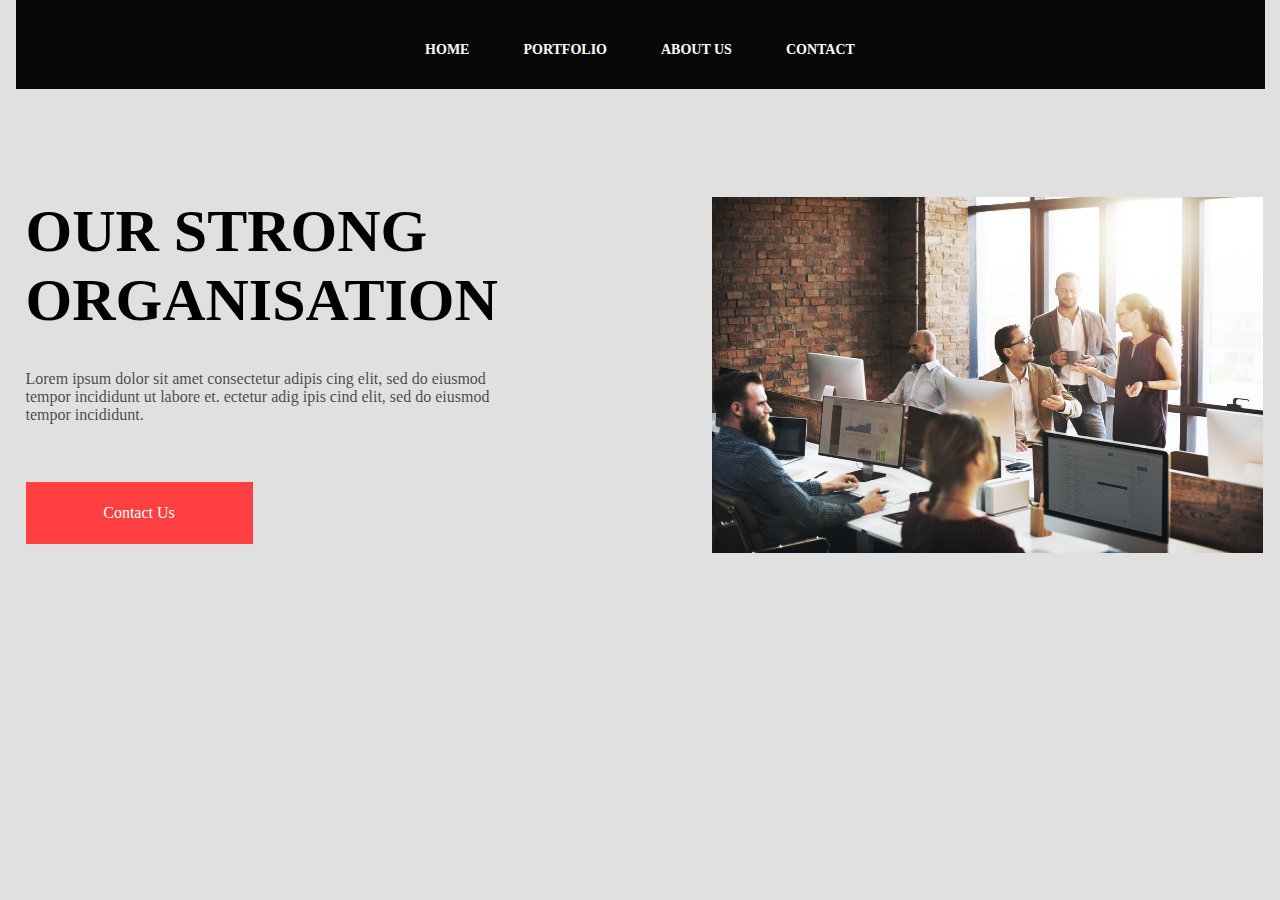
<file: Modul-2/Practice2/index.html>
<!DOCTYPE html>
<html lang="en">
<head>
	<meta charset="UTF-8">
	<meta name="viewport" content="width=device-width, initial-scale=1.0">
	<title>Practice2</title>
	<link rel="stylesheet" type="text/css" href="css/style.css">
</head>
<body>
	
	<div class="header-site">
		<div class="menu">
			<a href="">Home</a>
			<a href="">Portfolio</a>
			<a href="">About Us</a>
			<a href="">Contact</a>
			
		</div>
		
	</div>
	
	<div class="intro">
		<div class="intro-wrapper">
			<h1 class="">Our strong<br> organisation</h1>
			<p class="intro-text">Lorem ipsum dolor sit amet consectetur adipis cing elit, sed do eiusmod<br> tempor incididunt ut labore et. ectetur adig ipis cind elit, sed do eiusmod <br>tempor incididunt.</p>
			<a class="contact-link" href="">Contact Us</a>

			
		</div>
		<a href=""><img class="intro-image" src="images/mitarbeiter.jpg" width="551" height="356" alt="Das foto von Mitarbeiter"></a>

		
	</div>
	
</body>
</html>
</file>
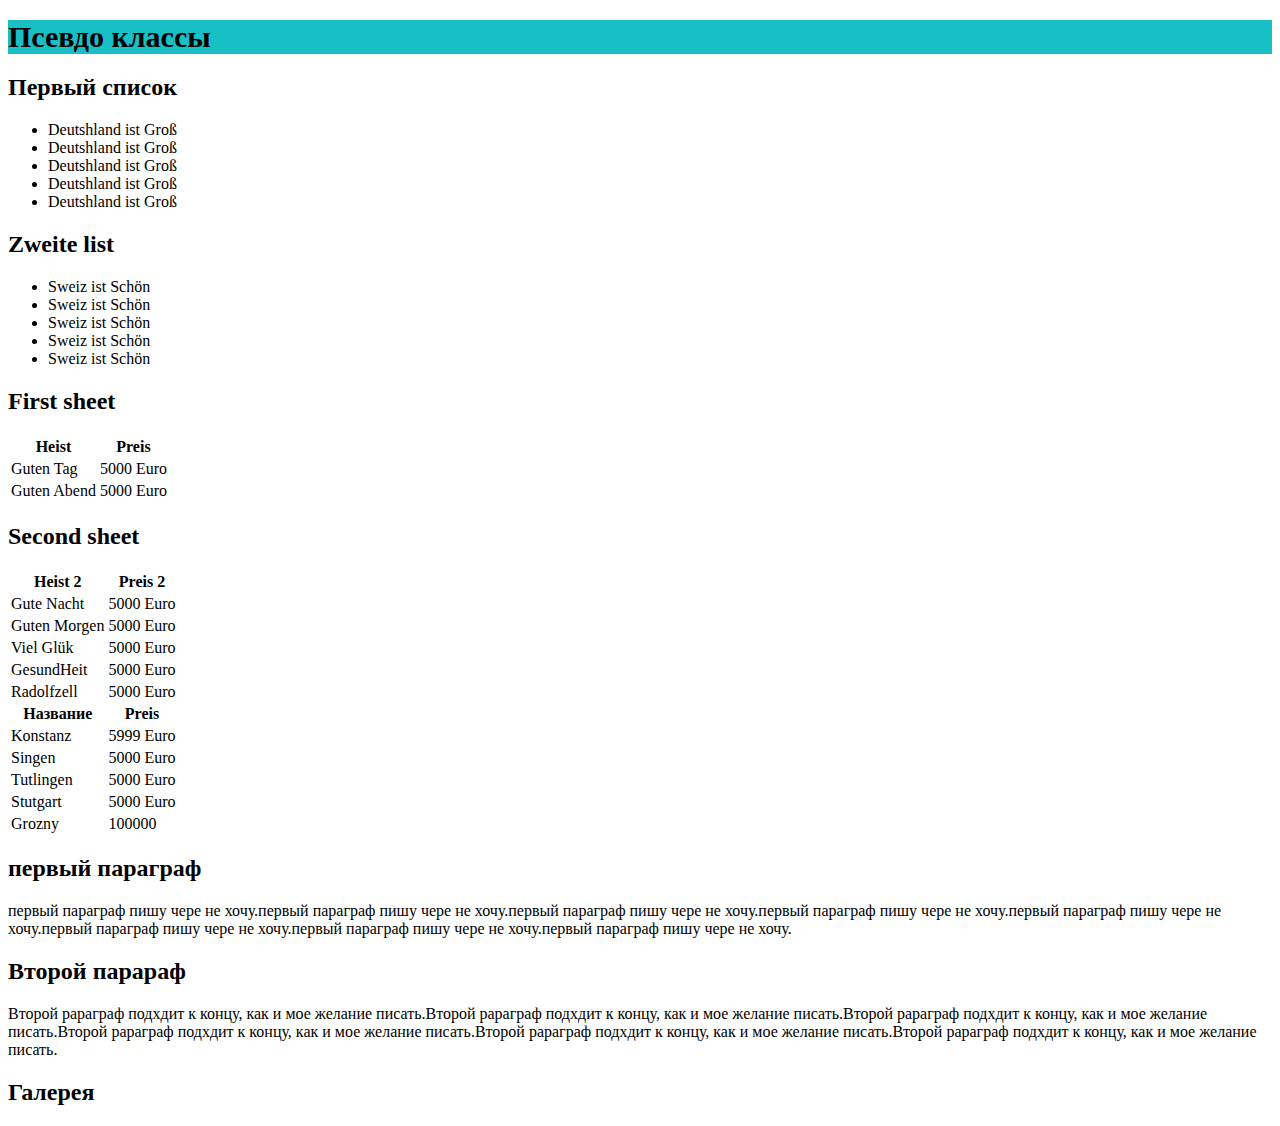
<file: Modul-2/Site212-20210919T211046Z-001/Site212/index.007.html>
<!DOCTYPE html>
<html lang="ru">
<head>
	<meta charset="UTF-8">
	
	<title>Псевдоклассы и формулы</title>
	<link rel="stylesheet" type="text/css" href="css/styles1.css">
	<meta name="viewport" content="width=device-width, initial-scale=1.0">
</head>
<body class="2">
	<h1>Псевдо классы</h1>
    <h2>Первый список</h2>
	<ul>
		<li>Deutshland ist Groß</li>
		<li>Deutshland ist Groß</li>
		<li>Deutshland ist Groß</li>
		<li>Deutshland ist Groß</li>
		<li>Deutshland ist Groß</li>
	</ul>
	<h2>Zweite list</h2>
	<ul>
		<li>Sweiz ist Schön</li>
		<li>Sweiz ist Schön</li>
		<li>Sweiz ist Schön</li>
		<li>Sweiz ist Schön</li>
		<li>Sweiz ist Schön</li>
    </ul>
    <h2>First sheet</h2>
    <table>
    	<thead>
    		<tr>
    			<th>Heist</th>
    			<th>Preis</th>
    		</tr>
    	</thead>
    	<tbody>
    		<tr>
    			<td>Guten Tag</td>
    			<td>5000 Euro</td>
    		</tr>
    		<tr>
    			<td>Guten Abend</td>
    			<td>5000 Euro</td>
    		</tr>
    	</tbody>

    </table>

    <h2>Second sheet</h2>
    <table>

        <thead>

        	<tr>
        		<th>Heist 2</th>
        		<th>Preis 2</th>
        	</tr>
    </thead>

    <tbody>
    <tr>

    	<td>Gute Nacht</td>
    	<td>5000 Euro</td>
    </tr>
    <tr>
    	<td>Guten Morgen</td>
    	<td>5000 Euro</td>
    </tr>
    <tr>
    	<td>Viel Glük</td>
    	<td>5000 Euro</td>
    </tr>
    <tr>
    	<td>GesundHeit</td>
    	<td>5000 Euro</td>
    </tr>
    <tr>
    	<td>Radolfzell</td>
    	<td>5000 Euro</td>
    </tr>
    </tbody>
<thead>
	<tr>
		<th>Название</th>
		<th>Preis</th>
	</tr>
</thead>
<tbody>
	<tr>
		<td>Konstanz</td>
		<td>5999 Euro</td>
	</tr>
	<tr>
		<td>Singen</td>
		<td>5000 Euro</td>
	</tr>
	<tr>
		<td>Tutlingen</td>
		<td>5000 Euro</td>
	</tr>
	<tr>
		<td>Stutgart</td>
		<td>5000 Euro</td>
	</tr>
	<tr>
		<td>Grozny</td>
		<td>100000</td>
	</tr>
</tbody>

</table>
<h2>первый параграф</h2>
<p>первый параграф пишу чере не хочу.первый параграф пишу чере не хочу.первый параграф пишу чере не хочу.первый параграф пишу чере не хочу.первый параграф пишу чере не хочу.первый параграф пишу чере не хочу.первый параграф пишу чере не хочу.первый параграф пишу чере не хочу.</p>
<h2>Второй парараф</h2>
<p>Второй рараграф подхдит к концу, как и мое желание писать.Второй рараграф подхдит к концу, как и мое желание писать.Второй рараграф подхдит к концу, как и мое желание писать.Второй рараграф подхдит к концу, как и мое желание писать.Второй рараграф подхдит к концу, как и мое желание писать.Второй рараграф подхдит к концу, как и мое желание писать.</p>

<h2>Галерея</h2>
<div class="box">
	<!-- <span class="item">Lorem ipsum dolor sit ame</span> -->
	<div class="item"></div>
	<div class="item"></div>
	<div class="item"></div>
	<div class="item"></div>
	<div class="item"></div>
	<div class="item"></div>
	<div class="item"></div>
</div>


</body>

</html>
</file>
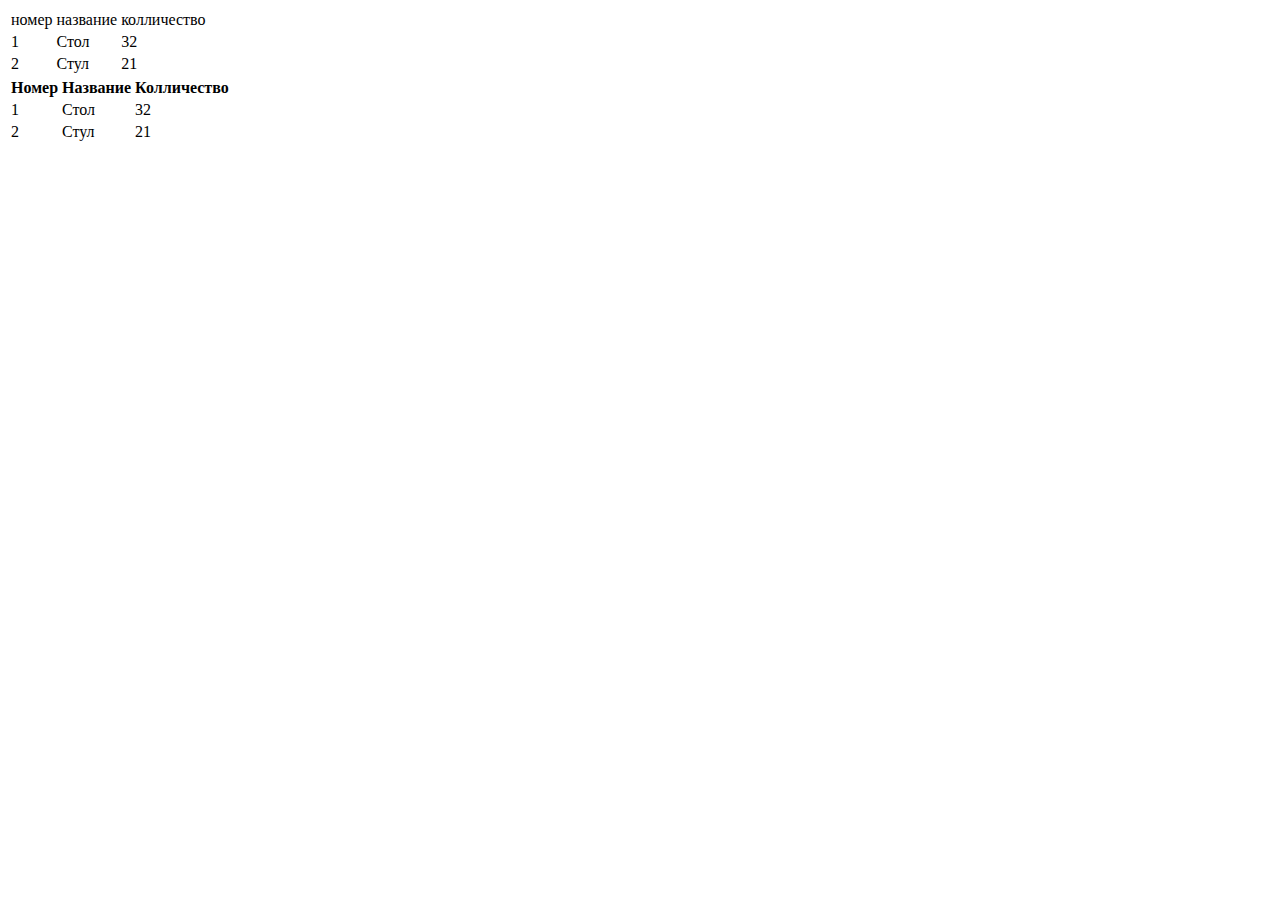
<file: Modul-2/Site212-20210919T211046Z-001/Site212/Tablet.html>
<!DOCTYPE html>
<html lang="ru">
<head>
	<meta charset="utf-8">
	<title>Таблица</title>
	<link rel="stylesheet" type="text/css" href="css/table.css">

</head>
 <table>
 	<tr>
 		<td>номер</td>
 		<td>название</td>
 		<td>колличество</td>
 	</tr>
 	<tr>
 		<td>1</td>
 		<td>Стол</td>
 		<td>32</td>
 		<td></td>
 		<td></td>
 	</tr>
 	<tr>
 		<td>2</td>
 		<td>Стул</td>
 		<td>21</td>
 	</tr>
 </table>

<body>

	<thead>
		<table>
			<tr>
				<th>Номер</th>
				<th>Название</th>
				<th>Колличество</th>
			</tr>
		
	</thead>
	<tbody>
		<tr>
			<td>1</td>
			<td>Стол</td>
			<td>32</td>
		</tr>
		<tr>
			<td>2</td>
			<td>Стул</td>
			<td>21</td>
		</tr>
	</tbody>
		</table>
</body>
</html>
</file>
<file: Modul-2/Practice2/css/style.css>
body {
	margin: 0;
	background-color: #e0e0e0;
}

.header-site {
	margin: 0 auto;
	width: 1249px;
	min-height: 89px;
	background-color: #090808;
	text-align: center;
}


.menu {
	display: inline-block;
}

.menu > a {
	display: inline-block;
	padding: 42px 25px 30px;
	color: #FFFFFF;
	font-size: 14px;
	font-weight: bold;
	text-decoration: none;
	text-transform: uppercase;

}

.menu > a:hover {
	background-color: #FF3F40;

}

.intro {
	margin: 0 auto;
	background-color: #E0E0E0;
	width:1249px;
	padding: 108px 0 123px;

}

.intro-wrapper {
	display: inline-block;
	width: 50%;
	vertical-align: top;
	margin-right: 68px;
}

.intro-wrapper h1 {
	margin: 0;
	font-size: 60px;
	font-weight: bold;
	text-transform: uppercase;
	margin-bottom: 35px;
	padding-left: 10px;

}

.intro-text {
	margin-bottom: 58px;
	color: rgba(0, 0, 0, 0.7);
	padding-left: 10px;
}

.contact-link {
	color: #FFFFFF;
	display: inline-block;
	background-color: #FF3F40;
	width: 227px;
	padding: 22px 0;
	text-align: center;
	text-decoration: none;
	margin-left: 10px;
}

.intro-image {
	display: inline-block;
	width: 551px;
	height: 356px;
}
</file>
<file: Modul-2/Site212-20210919T211046Z-001/Site212/css/styles1.css>
h1 {
	background-color: rgb(24, 191, 197);
	font-size: 30px
}
.body class="2" {
	background-color: #e4efc7;
	padding: 10px;
	margin: 8px;

}
</file>
<file: Modul-2/Site212-20210919T211046Z-001/Site212/css/table.css>
.item th,
.item td {
	border: 1px solid black;
}
.item {
	border-collapse: collapse; 
}
</file>
